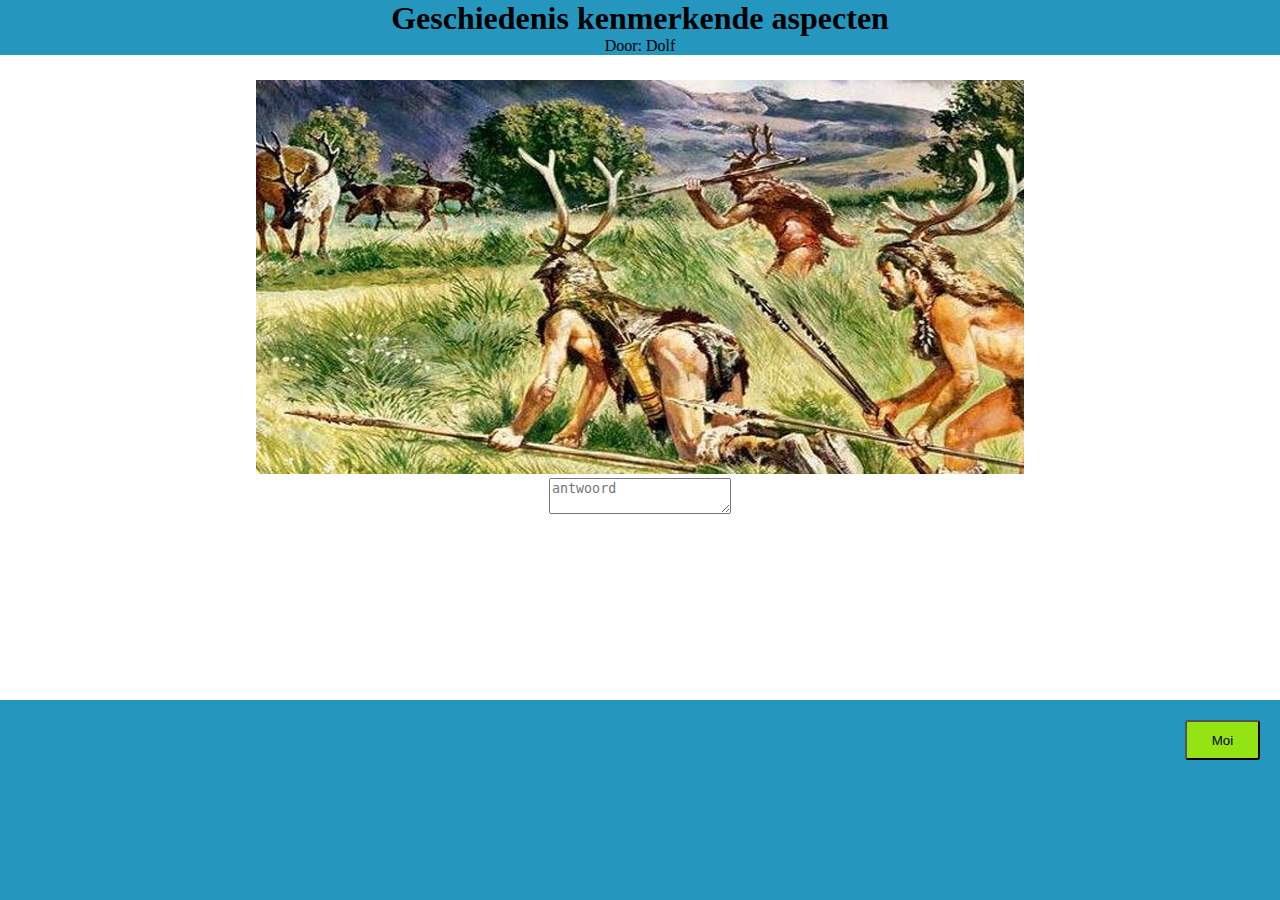
<file: geschiedenis/index.html>
<!DOCTYPE html>
<html>
<head>
<style>
html{
    margin-top: 0;
    top: 0;
}
body{
    margin: 0;
    top: 0;
    text-align: center;
}
header{
    margin: 0;
    top: 0;
    text-align: center;
    background-color: #2596be;
}
img{
    margin-top: 25px;
    width: 60%;
    max-height: 600px;
    margin-left: 0%;
}
h1{
    margin: 0;
}
p{
    margin: 0;
}
footer{
   position: fixed;
   left: 0;
   bottom: 0;
   height: 200px;
   width: 100%;
   background-color: #2596be;
   color: white;
   text-align: right;
}
.next{
    margin-top: 20px;
    margin-right: 20px;
    border-radius: 3px;
    background: #94e414;
    width: 75px;
    height: 40px;  
}

</style>




</head>
<body>
    <header>
    <h1>Geschiedenis kenmerkende aspecten</h1>
        <p>Door: Dolf</p>
</header>
<img src="" id="image">
<br>
<textarea id="tekst" placeholder="antwoord"></textarea>

<div style="display: flex;">
<!--<p>Willekeurige volgorde</p>
<input type="checkbox" checked>-->

</div>
<footer>

<input class="next" type="button" id="klik" value="Moi" onclick="checkantwoord(document.getElementById('tekst').value);">
</footer>

</body>
<script>
var willekeurig = false;
var aantal_aspecten = 49;
var huidig_aspect = 0;
var image = document.getElementById("image");
var antwoorden = ["", 
"De levenswijze van jagers en verzamelaars"
,"Het ontstaan van landbouw en landbouwsamenlevingen"
,"Het ontstaan van de eerste stedelijke gemeenschappen"
,"De ontwikkeling van het wetenschappelijk denken en het denken over burgerschap en politiek in de Griekse stadstaat"
,"De groei van het Romeinse Imperium waardoor de Grieks-Romeinse cultuur zich in Europa verspreidde"
,"De klassieke vormentaal van de Grieks-Romeinse cultuur"
,"De confrontatie tussen de Grieks-Romeinse cultuur en de Germaanse cultuur in Noordwest-Europa"
,"De ontwikkeling van het Jodendom en christendom als de eerste monotheïstische godsdiensten"
,"Het ontstaan en de verspreiding van de Islam"
,"De vrijwel volledige vervanging in West-Europa van de agrarisch-urbane cultuur door een zelfvoorzienende agrarische cultuur, georganiseerd via hofstelsel en horigheid"
,"Het ontstaan van feodale verhoudingen in het bestuur"
,"De verspreiding van het christendom in geheel Europa"
,"De opkomst van handel en ambacht die de basis legde voor het herleven van een agrarisch-urbane samenleving"
,"De opkomst van de stedelijke burgerij en de toenemende zelfstandigheid van steden"
,"Het begin van staatsvorming en centralisatie"
,"Het conflict in de christelijke wereld over de vraag of de wereldlijke dan wel de geestelijke macht het primaat behoorde te hebben"
,"De expansie van de christelijke wereld naar buiten toe, onder andere in de vorm van kruistochten"
,"Het begin van Europese overzeese expansie"
,"Het veranderende mens- en wereldbeeld van de Renaissance en het begin van een nieuwe wetenschappelijke belangstelling"
,"De hernieuwde oriëntatie op het erfgoed van de klassieke oudheid"
,"De protestantse reformatie die splitsing van de christelijke kerk in West-Europa tot gevolg had"
,"Het conflict in de Nederlanden dat resulteerde in de stichting van een Nederlandse staat"
,"Het streven van vorsten naar absolute macht"
,"De bijzondere plaats in staatkundig opzicht en de bloei in economisch en cultureel opzicht van de Nederlandse Republiek"
,"Wereldwijde handelscontacten, handelskapitalisme en het begin van een wereldeconomie"
,"De wetenschappelijke revolutie"
,"Rationeel optimisme en ‘’verlicht denken’’ dat werd toegepast op alle terreinen van de samenleving: godsdienst, politiek, economie en sociale verhoudingen"
,"Voortbestaan van het ancien régime met pogingen om het vorstelijk bestuur op eigentijdse verlichte wijze vorm te geven (verlicht absolutisme)"
,"Uitbouw van de Europese overheersing, met name in de vorm van plantagekoloniën en de daarmee verbonden trans-Atlantische slavenhandel, en de opkomst van het abolitionisme"
,"De democratische revoluties in westerse landen met als gevolg discussies over grondwetten, grondrechten en staatsburgerschap"
,"De industriële revolutie die in de westerse wereld de basis legde voor een industriële samenleving."
,"De moderne vorm van imperialisme die verband hield met de industrialisatie"
,"Opkomst van de politiek-maatschappelijke stromingen: nationalisme, liberalisme, socialisme, confessionalisme, feminisme."
,"Voortschrijdende democratisering, met deelname van steeds meer mannen en vrouwen aan het politiek proces."
,"De opkomst van emancipatiebewegingen"
,"Discussies over de sociale kwestie"
,"Het voeren van twee wereldoorlogen"
,"De crisis van het wereldkapitalisme"
,"Het in praktijk brengen van de totalitaire ideologieën: communisme en nationaalsocialisme"
,"De rol van moderne propaganda- en communicatiemiddelen en vormen van massaorganisatie"
,"Vormen van verzet tegen het West-Europese imperialisme"
,"Verwoestingen op niet eerder vertoonde schaal door massavernietigingswapens en de betrokkenheid van de burgerbevolking bij oorlogvoering"
,"Racisme en discriminatie die leidden tot genocide, in het bijzonder op de joden"
,"De Duitse bezetting van Nederland"
,"De dekolonisatie maakte een eind aan de westerse hegemonie in de wereld"
,"De verdeling van de wereld in twee ideologische blokken in de greep van een wapenwedloop en de daaruit voortvloeiende dreiging van een atoomoorlog"
,"De toenemende westerse welvaart die vanaf de jaren '60 van de 20e eeuw aanleiding gaf tot ingrijpende sociaal-culturele veranderingsprocessen"
,"De eenwording van Europa"
,"De ontwikkeling van pluriforme en multiculturele samenlevingen"
];


function vraag(){
    if(willekeurig == true){
    var radom = (Math.floor(Math.random() * 49)+1);
        image.src = "img/" + radom + ".jpg";
        huidig_aspect = radom;
    }
    else{
        huidig_aspect++;
        image.src = "img/" + huidig_aspect + ".jpg";
    }
}
vraag();

function checkantwoord(ans){
    if(similarity(ans,antwoorden[huidig_aspect]) > 0.8){
        alert("Top neef");
        

    }
    else{
        alert("Het juiste aspect was " + antwoorden[huidig_aspect]);
    }
    document.getElementById('tekst').value = "";
    vraag();
}




var input = document.getElementById("tekst");
input.addEventListener("keyup", function(event) {
  if (event.keyCode === 13) {
   event.preventDefault();
   document.getElementById("klik").click();
  }
});









function similarity(s1, s2) {
  var longer = s1;
  var shorter = s2;
  if (s1.length < s2.length) {
    longer = s2;
    shorter = s1;
  }
  var longerLength = longer.length;
  if (longerLength == 0) {
    return 1.0;
  }
  return (longerLength - editDistance(longer, shorter)) / parseFloat(longerLength);
}

function editDistance(s1, s2) {
  s1 = s1.toLowerCase();
  s2 = s2.toLowerCase();

  var costs = new Array();
  for (var i = 0; i <= s1.length; i++) {
    var lastValue = i;
    for (var j = 0; j <= s2.length; j++) {
      if (i == 0)
        costs[j] = j;
      else {
        if (j > 0) {
          var newValue = costs[j - 1];
          if (s1.charAt(i - 1) != s2.charAt(j - 1))
            newValue = Math.min(Math.min(newValue, lastValue),
              costs[j]) + 1;
          costs[j - 1] = lastValue;
          lastValue = newValue;
        }
      }
    }
    if (i > 0)
      costs[s2.length] = lastValue;
  }
  return costs[s2.length];
}




</script>
</html>
</file>
